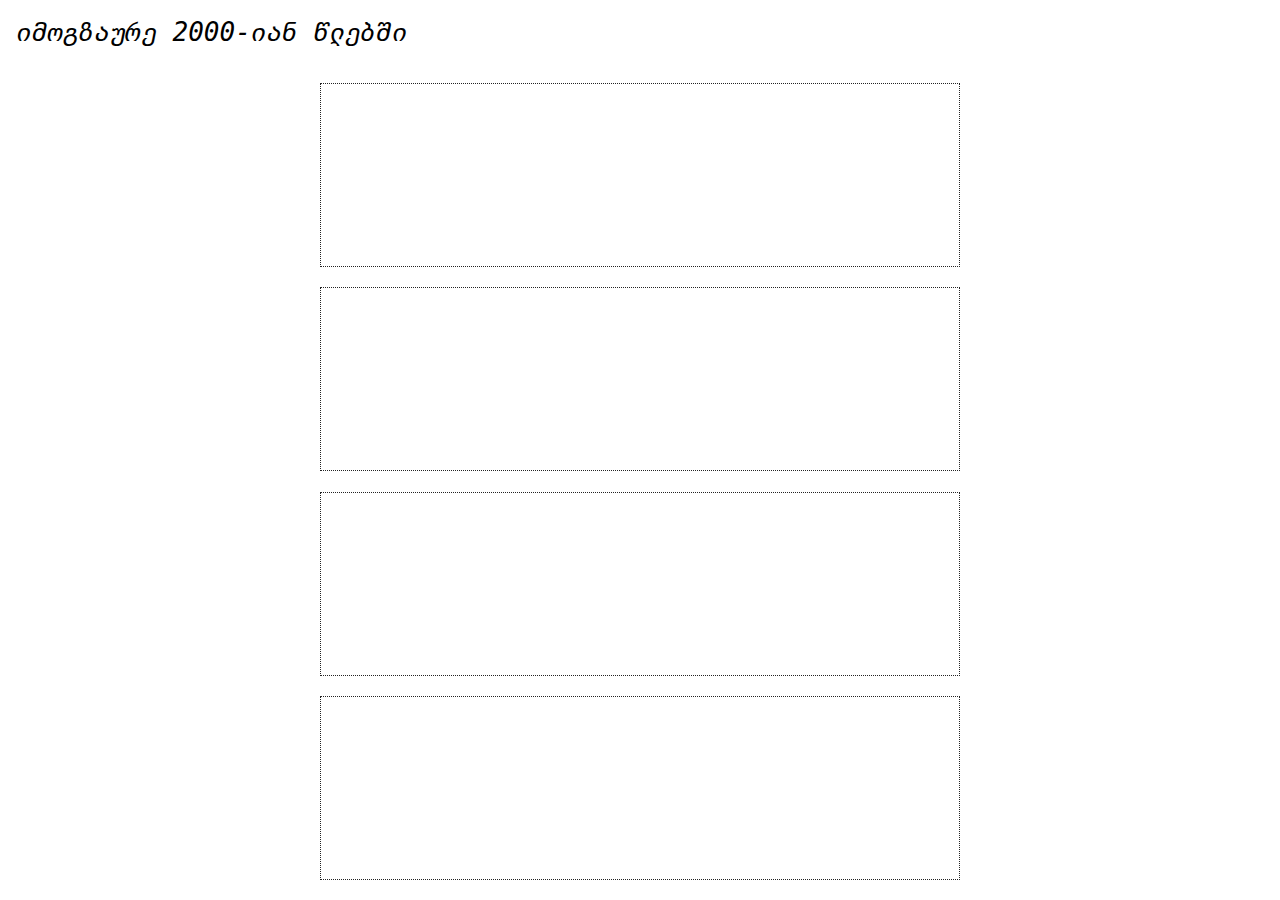
<file: index.html>
<!DOCTYPE html>
<html lang="en">
<head>
    <meta charset="UTF-8">
    <meta http-equiv="X-UA-Compatible" content="IE=edge">
    <meta name="viewport" content="width=device-width, initial-scale=1.0">
    <link rel="stylesheet" href="./style.css">
    <link rel="shortcut icon" href="https://i.pinimg.com/originals/9e/d8/61/9ed86194c90b60ad5ce0e14fdb1b97d5.png" type="image/x-icon">
    <title>Nostalgia</title>
</head>
<body>
    <h1>
        იმოგზაურე 2000-იან წლებში
    </h1>
    <div class="categories">
        <a href="./tamashebi.html" class="games">თამაშები</a>
        <a href="./movies.html" class="movies">ფილმები</a>
        <a href="./series.html" class="series">სერიალები</a>
        <a href="./music.html" class="music">მუსიკა</a>
    </div>
</body>
</html>
</file>
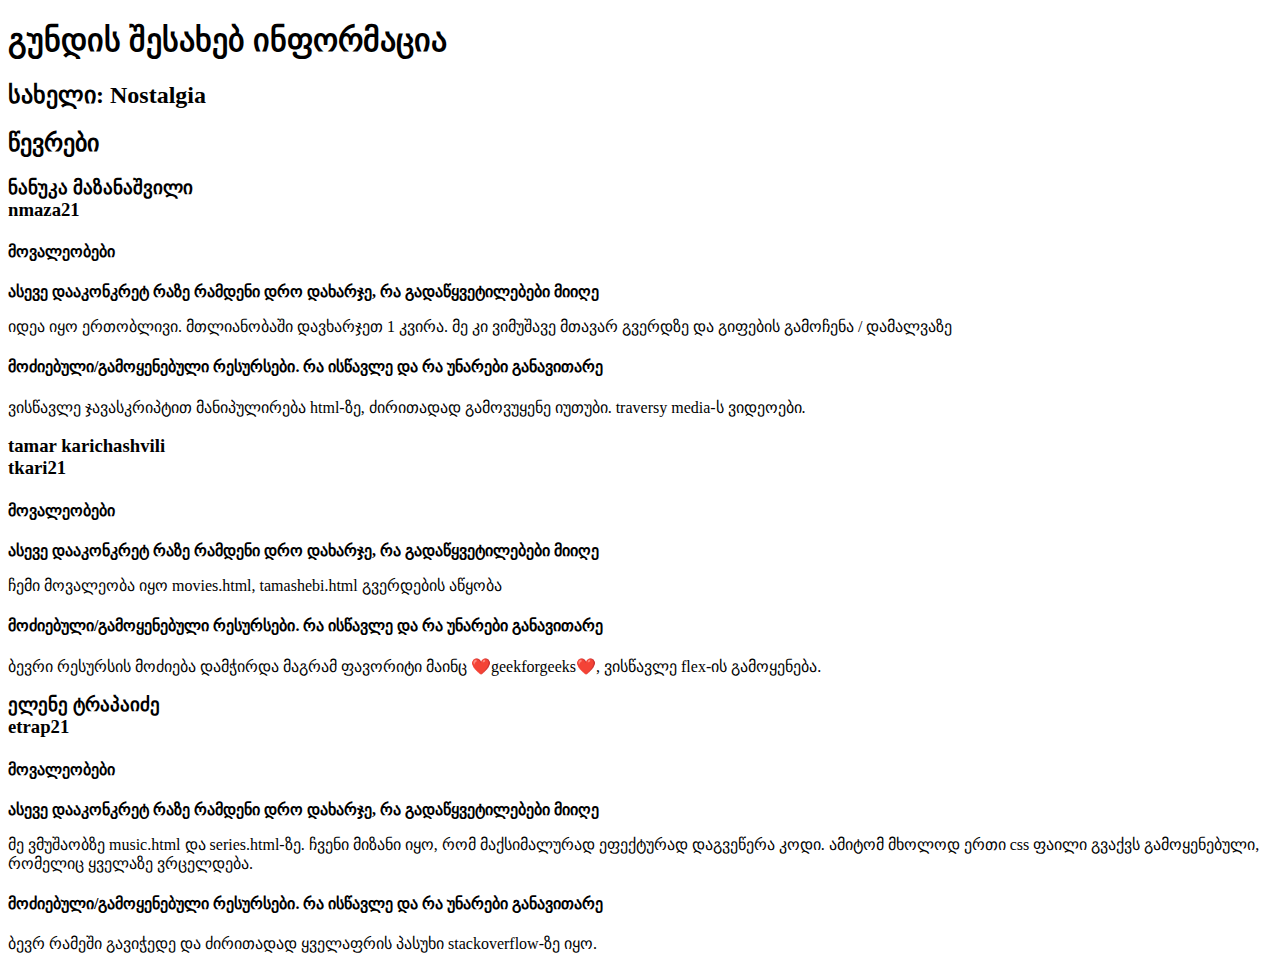
<file: about.html>
<!DOCTYPE html>
<html lang="en">
<head>
    <meta charset="UTF-8">
    <title>about</title>
</head>
<body>
    <h1>გუნდის შესახებ ინფორმაცია</h1>
<!--    ამ გვერდზე არსებული თეგები და ატრიბუტები არ შეცვალოთ -->
<!--    სტილის დამატება აუცილებელი არაა, ამ ინფორმაციას პროგრამა იღებს უბრალოდ -->
    <h2>სახელი:
<!--        ქვემოთ span-ში ჩაწერეთ გუნდის სახელი-->
        <span id="team-name">Nostalgia</span>
    </h2>
    <h2>წევრები</h2>
<!--      ქვემოთ მოცემულია ოთხი გრაფა, რომელიც გუნდის ყველა წევრმა უნდა შეავსოს  -->
    <div id="member1">
        <h3>
        <!--        სახელი და გვარი-->
        <span class="name-surname">ნანუკა მაზანაშვილი</span><br>
        <!--        emailid (freeuni.edu.ge-ს გარეშე)-->
        <span class="emailid">nmaza21</span>
        </h3>
        <h4>მოვალეობები</h4>
        <p><strong>ასევე დააკონკრეტ რაზე რამდენი დრო დახარჯე, რა გადაწყვეტილებები მიიღე</strong></p>
        <div class="responsibilities">
            იდეა იყო ერთობლივი. მთლიანობაში დავხარჯეთ 1 კვირა. მე კი ვიმუშავე მთავარ გვერდზე და გიფების გამოჩენა / დამალვაზე
        </div>
        <h4>მოძიებული/გამოყენებული რესურსები. რა ისწავლე და რა უნარები განავითარე</h4>
        <div class="resources">
            ვისწავლე ჯავასკრიპტით მანიპულირება html-ზე, ძირითადად გამოვუყენე იუთუბი. traversy media-ს ვიდეოები.
        </div>
    </div>
    <div id="member2">
        <h3>
        <span class="name-surname">tamar karichashvili</span><br>
        <span class="emailid">tkari21</span>
        </h3>
        <h4>მოვალეობები</h4>
        <p><strong>ასევე დააკონკრეტ რაზე რამდენი დრო დახარჯე, რა გადაწყვეტილებები მიიღე</strong></p>
        <div class="responsibilities">
            ჩემი მოვალეობა იყო movies.html, tamashebi.html გვერდების აწყობა
        </div>
        <h4>მოძიებული/გამოყენებული რესურსები. რა ისწავლე და რა უნარები განავითარე</h4>
        <div class="resources">
            ბევრი რესურსის მოძიება დამჭირდა მაგრამ ფავორიტი მაინც ❤️geekforgeeks❤️, ვისწავლე flex-ის გამოყენება.
        </div>
    </div>
    <div id="member3">
        <h3>
        <span class="name-surname">ელენე ტრაპაიძე</span><br>
        <span class="emailid">etrap21</span>
        </h3>
        <h4>მოვალეობები</h4>
        <p><strong>ასევე დააკონკრეტ რაზე რამდენი დრო დახარჯე, რა გადაწყვეტილებები მიიღე</strong></p>
        <div class="responsibilities">
            მე ვმუშაობზე music.html და series.html-ზე. ჩვენი მიზანი იყო, რომ მაქსიმალურად ეფექტურად დაგვეწერა კოდი. ამიტომ მხოლოდ ერთი 
            css ფაილი გვაქვს გამოყენებული, რომელიც ყველაზე ვრცელდება.
        </div>
        <h4>მოძიებული/გამოყენებული რესურსები. რა ისწავლე და რა უნარები განავითარე</h4>
        <div class="resources">
            ბევრ რამეში გავიჭედე და ძირითადად ყველაფრის პასუხი stackoverflow-ზე იყო.
        </div>
</body>
</html>
</file>
<file: style.css>
* {
    padding: 0;
    margin: 0;
    box-sizing: border-box;
    font-family: monospace;
}

body {
    width: 100%;
    height: 100vh;
    background: url('https://thumbs.gfycat.com/OpulentUnhappyAfricanaugurbuzzard-size_restricted.gif');
    background-repeat: no-repeat;
    background-size: cover;
}

h1 {
    height: 7%;
    font-style: italic;
    font-weight: 300;
    text-align: center;
    width: 100%;
    display: flex;
    flex-direction: row;
    align-items: center;
    justify-content: space-between;
    padding: 16px;
}
.categories {
    width: 100%;
    height: 93%;
    display: flex;
    flex-direction: column;
    align-items: center;
    justify-content: space-evenly;
}

.categories a {
    text-decoration: none;
    color: white;
    opacity: 0.86;
    font-size: 4vw;
    border: 1px dotted black;
    padding: 15px;
    width: 50%;
    height: 22%;
    display: flex;
    justify-content: space-around;
    transition: 0.25s ease-in;
    background-repeat: no-repeat;
    background-size: cover;
}
.categories a:hover {
    opacity: 1;
}


.games {
    background: url('https://i.pinimg.com/originals/80/ae/b3/80aeb3ecb87b81396695e48df27223f4.jpg') center;
}

.movies {
    background: url('https://i2.wp.com/www.seekerstime.com/wp-content/uploads/2022/02/movie.jpg?fit=1280%2C720&ssl=1') center;
}

.series {
    background: url('https://wallpaperaccess.com/full/1445798.jpg') center;
}
.music {
    background: url('https://thumbs.dreamstime.com/b/retro-old-antique-hipster-music-audio-recorder-s-against-background-abstract-yellow-rays-vector-illustration-174285895.jpg') center;
}

main {
    display: flex;
    flex-direction: row;
    justify-content: space-evenly;
    align-items: center;
    height: 100vh;
}

.example {
    height: 80%;
    width: 24.5%;
}

.example h3 {
    height: 20%;
    width: 100%;
    cursor: pointer;
    font-weight: 300;
    font-style: italic;
    border-top: 4px dotted black;
    border-right: 4px dotted black;
    font-size: 0.95vw;
}
.example img {
    height: 40%;
    width: 100%;
    transition: 0.5 ease-in-out;
    filter: grayscale(50%);
}

.example img:hover {
    filter: grayscale(0%);
}

.top:hover {
    transform: scale(1.001);
}
.bottom {
    display: none;
}

#Layer_1 {
    transition: 0.1s ease-in-out;
    border-radius: 30%;
    background: transparent;
    padding: 5px;
}

#Layer_1:hover {
    background: goldenrod;
    border-radius: 50%;
}
</file>
